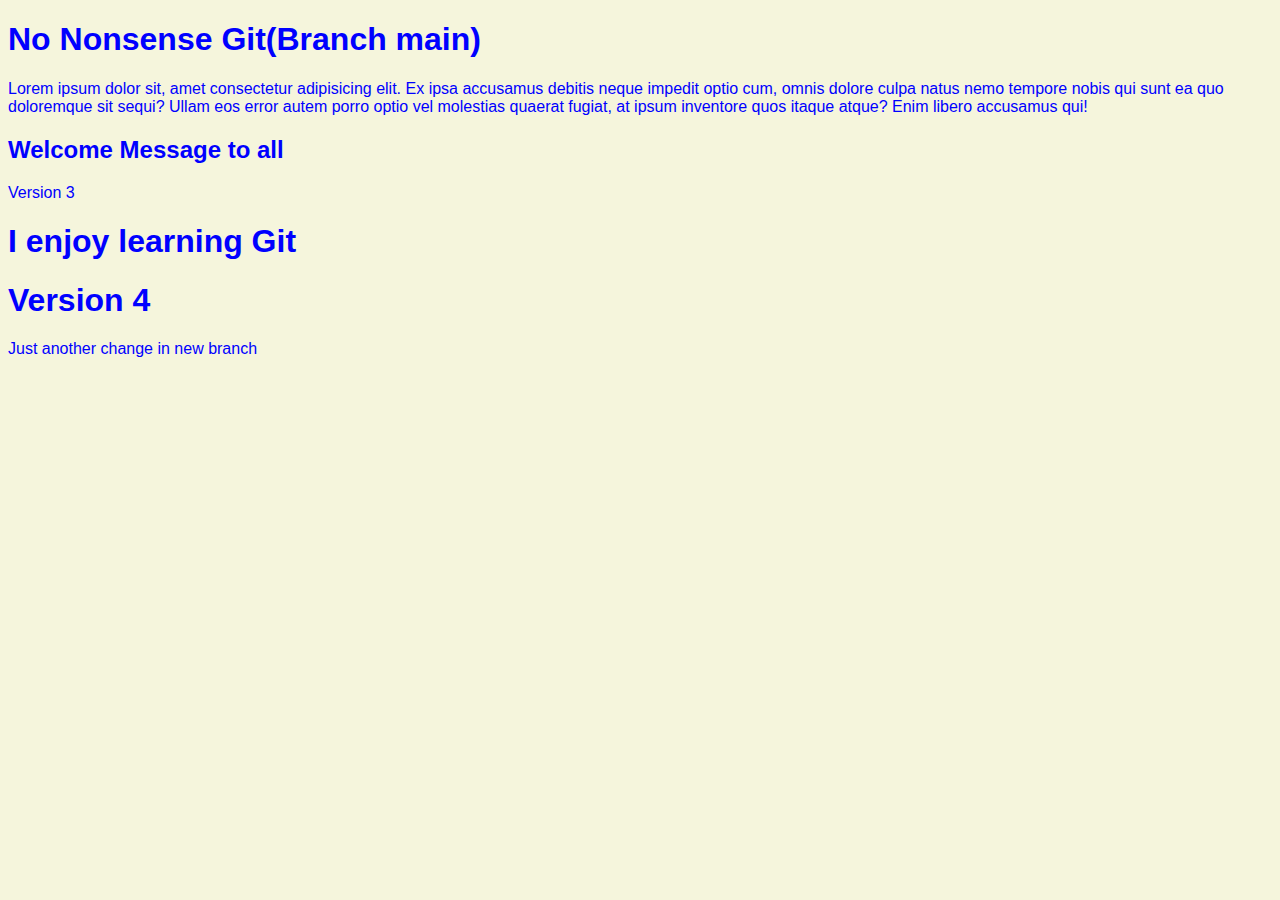
<file: index.html>
<!DOCTYPE html>
<html lang="en">
<head>
    <meta charset="UTF-8">
    <meta name="viewport" content="width=device-width, initial-scale=1.0">
    <title>Document</title>
    <link rel="stylesheet" href="style.css">
</head>
<body>
    <h1>No Nonsense Git(Branch main)</h1>
    <div role="story">
        <p>Lorem ipsum dolor sit, amet consectetur adipisicing elit. Ex ipsa accusamus debitis neque impedit optio cum, omnis dolore culpa natus nemo tempore nobis qui sunt ea quo doloremque sit sequi? Ullam eos error autem porro optio vel molestias quaerat fugiat, at ipsum inventore quos itaque atque? Enim libero accusamus qui!</p>
    </div>
    
    <h2>Welcome Message to all</h2>
    <p>Version 3</p>
    <h1>I enjoy learning Git</h1>
    <h1>Version 4</h1>
    <p>Just another change in new branch</p>
</body>
</html>
</file>
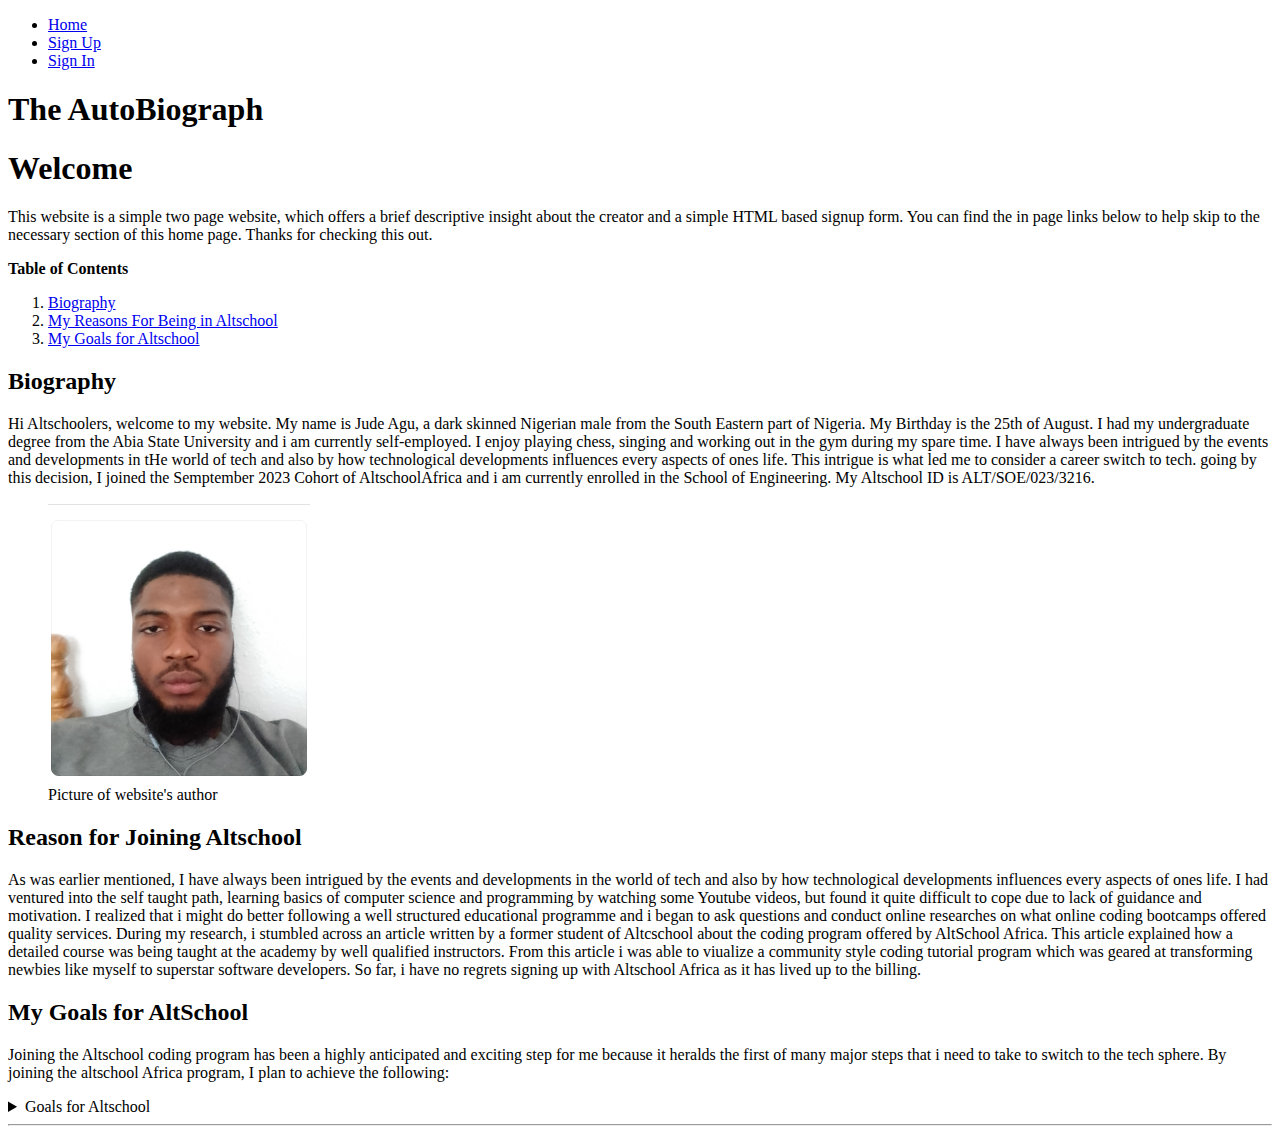
<file: Altschool_practice/index.html>
<!DOCTYPE html>
<html lang="en">
<head>
    <meta charset="UTF-8">
    <meta name="viewport" content="width=device-width, initial-scale=1.0">
    <link rel="shortcut icon" href="Mediafiles/cxfb.png" type="image/x-icon">
    
    <title>Document</title>
</head>
<body>
    <header>
        <nav>
            <ul>
                <li><a href="index.html" aria-label="link to Home Page" title="home">Home</a></li>
                <li><a href="./signup.html" aria-label="link to Sign up page" title="Signup">Sign Up</a></li>
                <li><a href="./signin.html" aria-label="Link to Sign In page" title="Sign In">Sign In</a></li>
            </ul>
        </nav>
        <header class="Websitelogo" title="logo"> <h1>The AutoBiograph</h1></header>
    </header>
    <main>
       
        <header class="Welcome">
            <h1>Welcome</h1>
        </header>
        <section>
            <p>This website is a simple two page website, which offers a brief descriptive insight about the creator and a simple HTML based signup form.
            You can find the in page links below to help skip to the necessary section of this home page. Thanks for checking this out.
            </p>
        </section>
        <header>
            <nav></nav>
        </header>
        <nav aria-labelledby="Tc">
            <div id="Tc"><b>Table of Contents</b></div>
            <ol>
                <li><a href="#Biography" aria-label="Link to Biography">Biography</a></li>
                <li><a href="#Reasons" aria-label="Link to my reasons for being in Altschool">My Reasons For Being in Altschool</a></li>
                <li><a href="#Goals" aria-label="Link to my Goal for Altschool">My Goals for Altschool</a></li>
            </ol>

        </nav>
        <header id="Biography">
            <h2>Biography</h2>
        </header>
        <section>
            <p>
                Hi Altschoolers, welcome to my website. My name is Jude Agu, a dark skinned Nigerian male from the South Eastern part of Nigeria.
                My Birthday is the 25th of August. I had my undergraduate degree from the Abia State University and i am currently self-employed.
                I enjoy playing chess, singing and working out in the gym during my spare time.
                I have always been intrigued by the events and developments in tHe world of tech and also by how technological developments influences every aspects of ones life. This intrigue is what led me to consider a career switch to tech.
                going by this decision, I joined the Semptember 2023 Cohort of AltschoolAfrica and i am currently enrolled in the School of Engineering.
                My Altschool ID is ALT/SOE/023/3216.
            </p>
             
            <figure>
                <img src="./Mediafiles/picJ.png" alt="My Slack profile picture">
                <figcaption>Picture of website's author</figcaption>
            </figure>
        </section>
        <header id="Reasons">
            <h2>Reason for Joining Altschool</h2>
        </header>
        <section>
            <p>
                As was earlier mentioned, I have always been intrigued by the events and developments in the world of tech and also by how technological developments influences every aspects of ones life. 
                I had ventured into the self taught path, learning basics of computer science and programming by watching some Youtube videos, but found it quite difficult to cope due to lack of guidance and motivation.
                I realized that i might do better following a well structured educational programme and i began to ask questions and conduct online researches on what online coding bootcamps offered quality services.
                During my research, i stumbled across an article written by a former student of Altcschool about the coding program offered by AltSchool Africa. This article explained how a detailed course was being taught at the academy by well qualified instructors. 
                From this article i was able to viualize a community style coding tutorial program which was geared at transforming newbies like myself to superstar software developers.
                So far, i have no regrets signing up with Altschool Africa as it has lived up to the billing.   
            </p>
             
        </section>
    </section>
    <header id="Goals">
        <h2>My Goals for AltSchool</h2>
    </header>
    <section>
        <p>
         Joining the Altschool coding program has been a highly anticipated and exciting step for me because it heralds the first of many major  steps that i need to take
         to switch to the tech sphere. By joining the altschool Africa program, I plan to achieve the following: 
        </p>
        <details>
            <summary>Goals for Altschool</summary>
            <ol>
                <li>Learn and imbibe the skills required to become a very proficient software developer</li>
                <li>Develop and network with like minded colleagues with a view of future colloborations</li>
                <li>Maximize all the opportunities being offered by the program to become the best version of myself</li>
                <li>Secure a very good internship at the end of the program</li>
                <li>Eventually get to subspecialize in machine learning and artificial intelligence</li>
            </ol>
        </details>
        
         
    </section>
    </main>
    <hr>
    <footer>


    </footer>
</body>
</html>
</file>
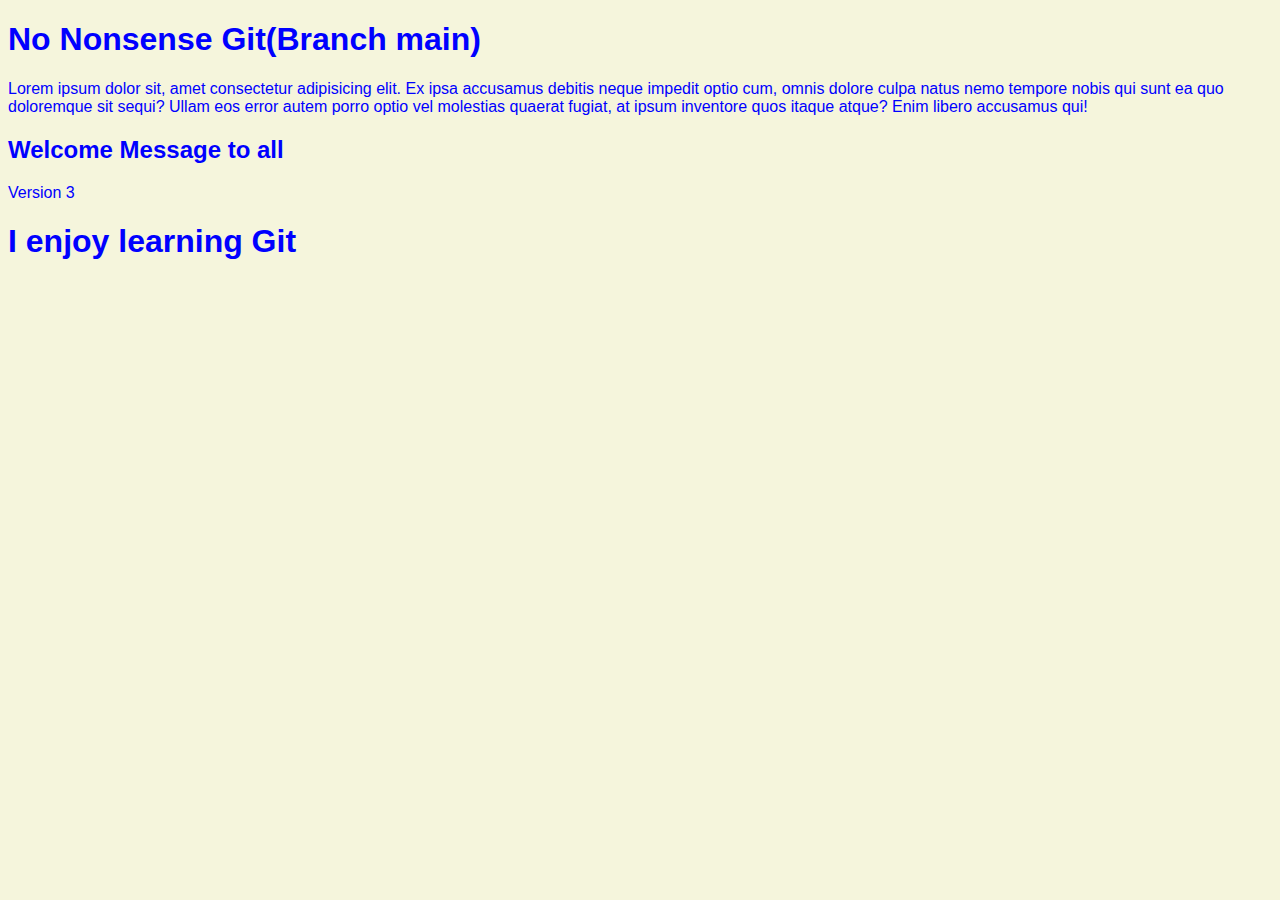
<file: Atgit/index.html>
<!DOCTYPE html>
<html lang="en">
<head>
    <meta charset="UTF-8">
    <meta name="viewport" content="width=device-width, initial-scale=1.0">
    <title>Document</title>
    <link rel="stylesheet" href="style.css">
</head>
<body>
    <h1>No Nonsense Git(Branch main)</h1>
    <div role="story">
        <p>Lorem ipsum dolor sit, amet consectetur adipisicing elit. Ex ipsa accusamus debitis neque impedit optio cum, omnis dolore culpa natus nemo tempore nobis qui sunt ea quo doloremque sit sequi? Ullam eos error autem porro optio vel molestias quaerat fugiat, at ipsum inventore quos itaque atque? Enim libero accusamus qui!</p>
    </div>
    
    <h2>Welcome Message to all</h2>
    <p>Version 3</p>
    <h1>I enjoy learning Git</h1>
</body>
</html>
</file>
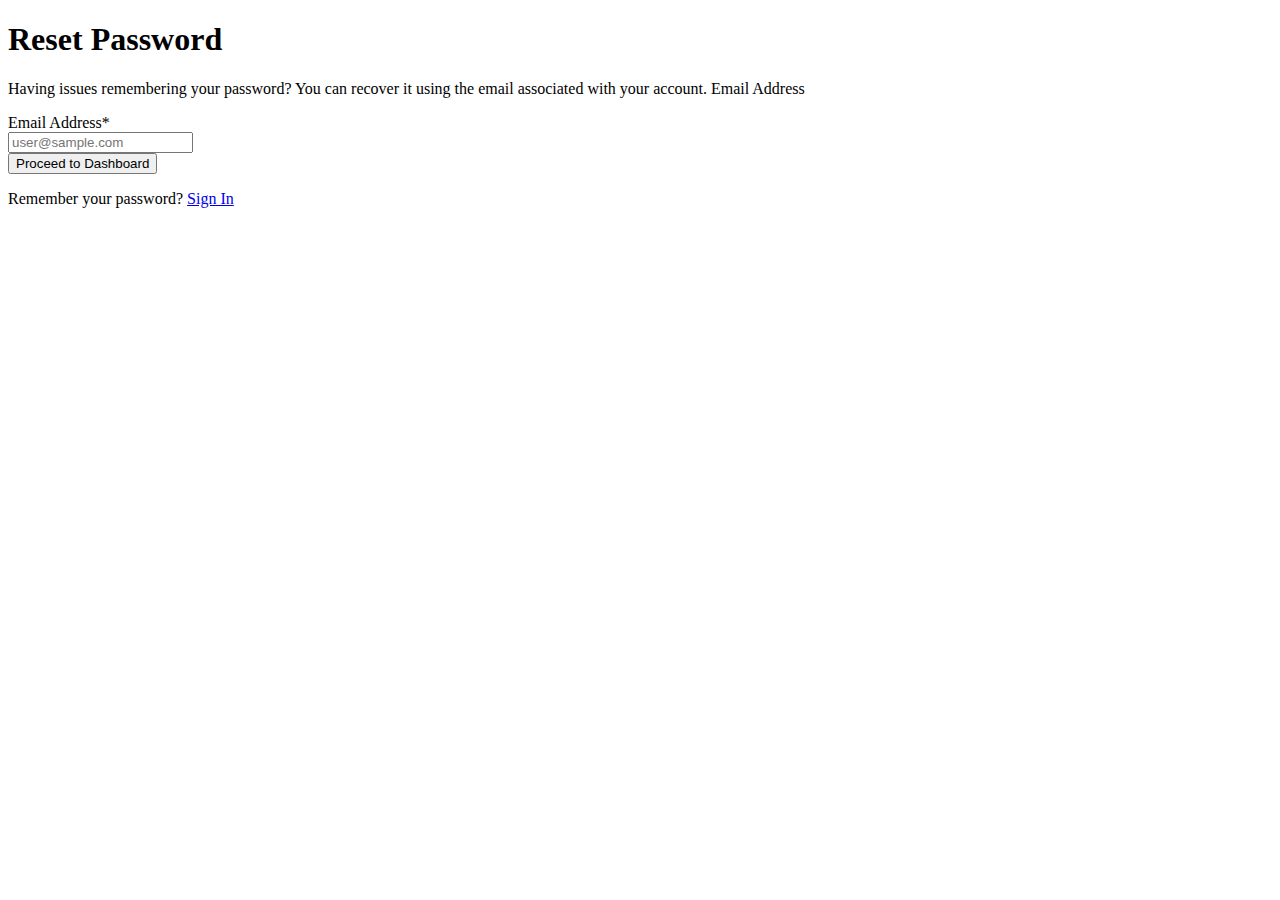
<file: Altschool_practice/preset.html>
<!DOCTYPE html>
<html lang="en">
<head>
    <meta charset="UTF-8">
    <meta name="viewport" content="width=device-width, initial-scale=1.0">
    <title>Document</title>
</head>
<body>
    <header>
        <section>
            <h1>Reset Password</h1>
            <p>Having issues remembering your password? You can recover it using the
                email associated with your account. Email Address</p>
        </section>
    </header>
    <main>
        <form action="" method="get">
            <div role="Email">
                <label for="Email Address">Email Address* </label>
                <br>
                <input type="email" name="email" id="email" required placeholder="user@sample.com">
            </div>
            <div role="submit">
                <button type="submit">Proceed to Dashboard</button>
            </div>
            <section>
                <div role="sign in">
                    <p>Remember your password? <a href="./signin.html">Sign In</a> </p>
                </div>
            </section>
           

        
        </form>
    </main>
    <footer>

    </footer>
</body>
</html>
</file>
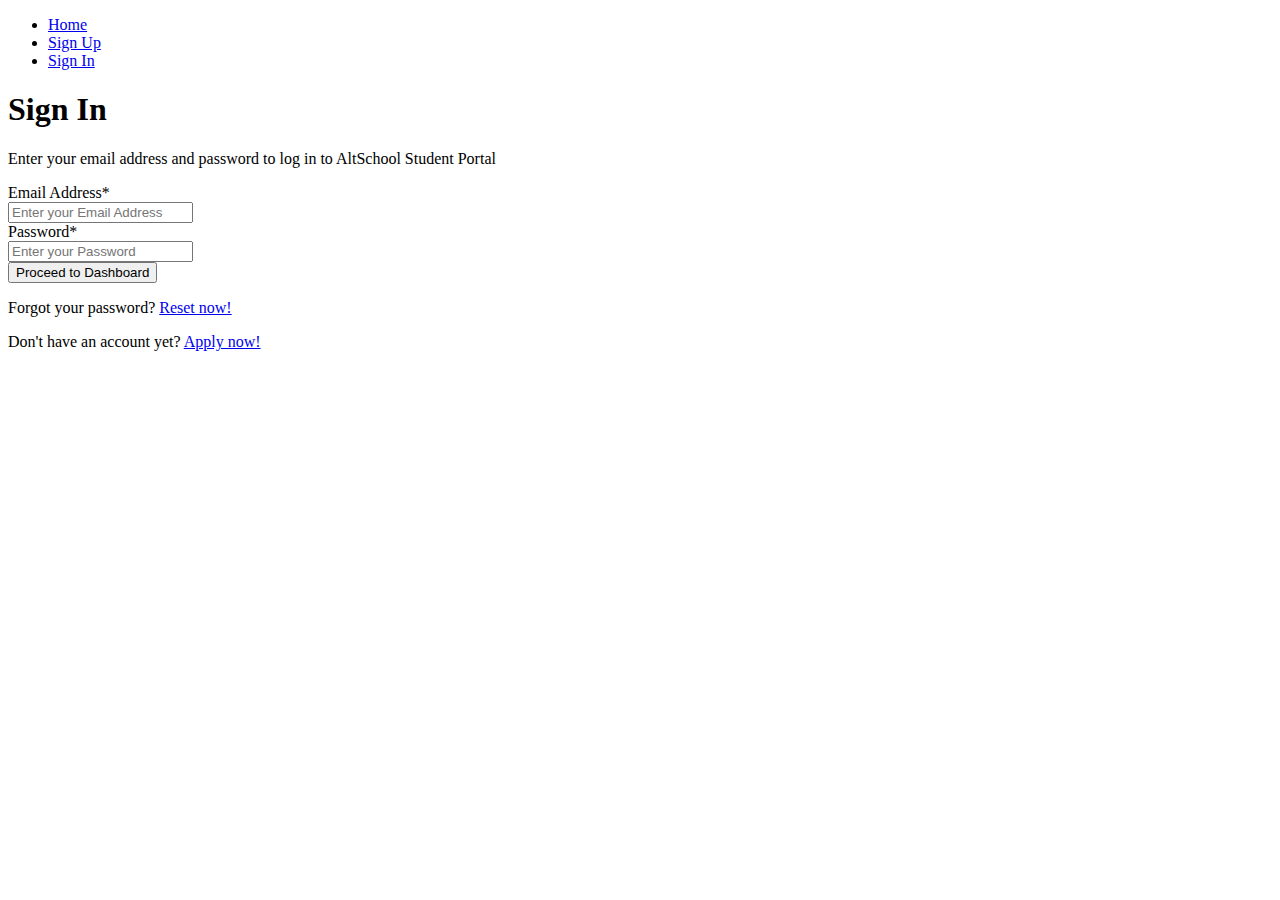
<file: Altschool_practice/signin.html>
<!DOCTYPE html>
<html lang="en">
<head>
    <meta charset="UTF-8">
    <meta name="viewport" content="width=device-width, initial-scale=1.0">
    <title>Document</title>
</head>
<body>
    <header>
        <nav>
            <ul>
                <li><a href="./index.html" aria-label="link to Home Page" title="home">Home</a></li>
                <li><a href="./signup.html" aria-label="link to Sign up page" title="Signup">Sign Up</a></li>
                <li><a href="signin.html" aria-label="Link to Sign In page" title="Sign In">Sign In</a></li>
            </ul>
        </nav>
        <section>
            <h1>Sign In</h1>
            <p>Enter your email address and password to log in to AltSchool Student Portal</p>
        </section>
    </header>
    <main>
        <form action="" method="get">
            <div role="email address">
                <label for="Email">Email Address*</label>
                <br>
                <input type="email" name="Email address" id="email" required placeholder="Enter your Email Address">
            </div>
            <div role="password">
                <label for="Password">Password*</label>
                <br>
                <input type="password" name="Password" id="pword" required placeholder="Enter your Password">
            </div>

            <section>
                <div class="Submit">
                    <button type="submit">Proceed to Dashboard</button>
                </div>
            </section>
            <section>
                <div class="Forgot Password">
                    <p>Forgot your password? <a href="./preset.html">Reset now!</a> </p>
                </div>
                <div class="Apply now">
                    <p>Don't have an account yet? <a href="./signup.html">Apply now!</a></p>
                </div>
            </section>
            
        </form>

    </main>
    <footer>

    </footer>
</body>
</html>
</file>
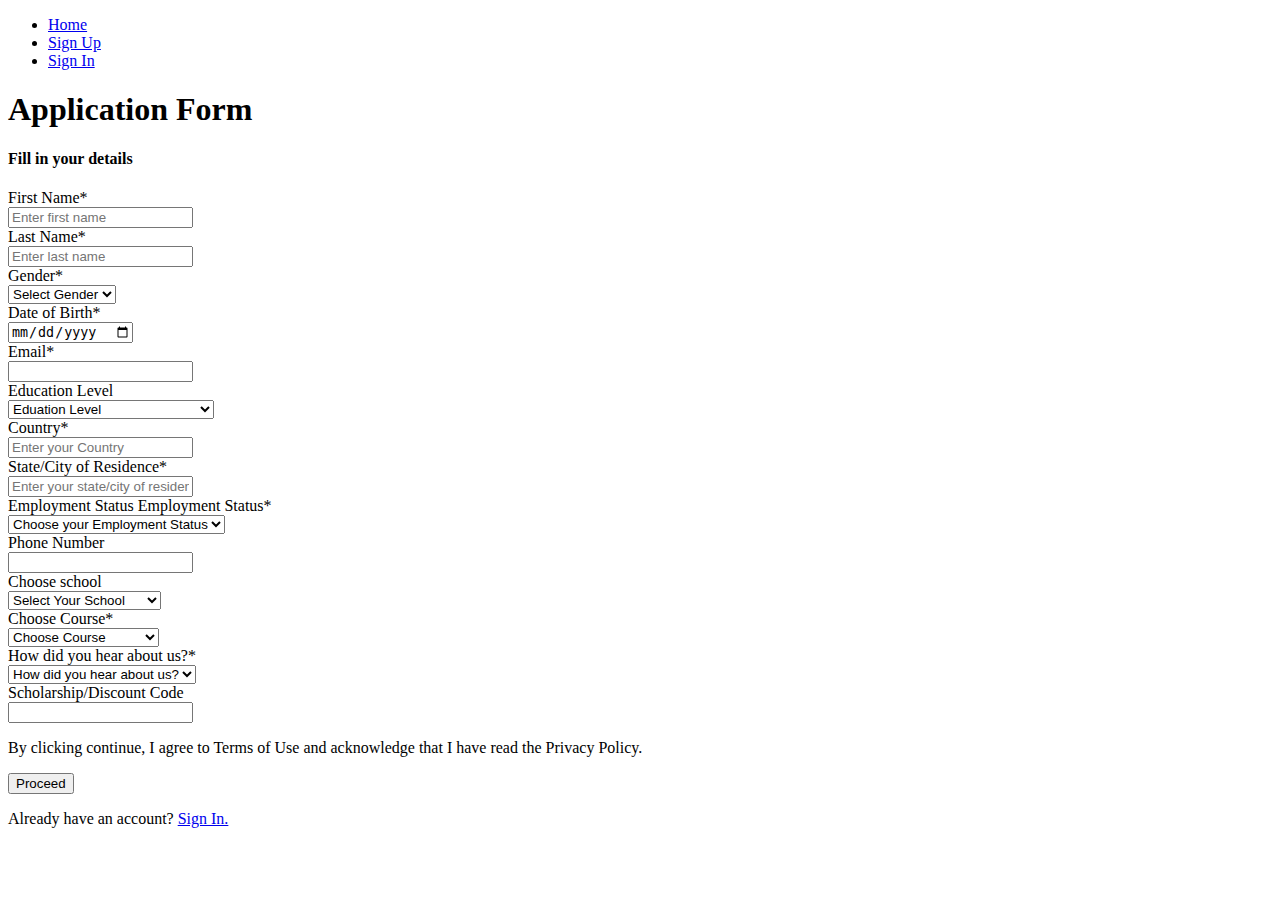
<file: Altschool_practice/signup.html>
<!DOCTYPE html>
<html lang="en">
<head>
    <meta charset="UTF-8">
    <meta name="viewport" content="width=device-width, initial-scale=1.0">
    <title>Document</title>
</head>
<body>
    <header>
        <nav>
            <ul>
                <li><a href="./index.html" aria-label="link to Home Page" title="home">Home</a></li>
                <li><a href="signup.html" aria-label="link to Sign up page" title="Signup">Sign Up</a></li>
                <li><a href="./signin.html" aria-label="Link to Sign In page" title="Sign In">Sign In</a></li>
            </ul>
        </nav>
        <section>
            <h1>Application Form</h1>
            <h4>Fill in your details</h4>
        </section>

    </header>
    <main>
        <form action="" method="post">
            <div role="firstname">
                <label for="firstname">First Name*</label>    
                <br>
                <input type="text" name="Firstname" id="Fname" placeholder="Enter first name" required> 
            </div>
            
            <div role="lastname">
                <label for="Lastname">Last Name*</label>    
                <br>
                <input type="text" name="Lastname" id="Fname" placeholder="Enter last name" required> 
            </div>
    
            <div role="gender">
                <label for="gender">Gender* </label>
                <br>
                <select name="gender" id="gender" required>
                    <option value="Select Gender">Select Gender</option>
                    <option value="Male">male</option>
                    <option value="Female">female</option>
                </select>
            </div>

            <div role="Date of  Birth">
                <label for="Date of birth">Date of Birth* </label>
                <br>
                <input type="date" name="Date of Birth" id="Dob" min="12/1/2007"> 
            </div>

            <div role="Email">
                <label for="email">Email* </label>
                <br>
                <input type="email" name="email" id="email"> 
            </div>
            <div role="Education level">
                <label for="Level of Education">Education Level</label>
                <br>
                <select name="Education Level" id="Education" require size="1">
                    <option value="Education Level">Eduation Level</option>
                    <option value="BSC">BSC</option>
                    <option value="MSC">MSC</option>
                    <option value="Doctorate">Doctorate(PhD)</option>
                    <option value="Undergraduate">Undergraduate</option>
                    <option value="High/Secondary school">High School/Secondary School</option>
                    <option value="Middle School">Middle School</option>
                    <option value="Postgraduate">Postgraduate</option>
                </select>
            </div>
            <div role="Country">
                <label for="country">Country* </label>
                <br>
                <input type="text" name="Country" id="coun" required placeholder="Enter your Country">
            </div>
            <div role="State/City of Residence">
                <label for="State/City of Residence">State/City of Residence* </label>
                <br>
                <input type="text" name="State/City of Residence" id="Residence" placeholder="Enter your state/city of residence">
            </div>
            <div role="Employment Status">Employment Status
                <label for="Employment Status">Employment Status* </label>
                <br>
                <Select id="Employment" required >
                    <option value="">Choose your Employment Status</option>
                    <option value="Employed">Employed</option>
                    <option value="Unemployed">Unemployed</option>
                    <option value="Selfemployed">Self Employed</option>
                </Select>
            </div>
            <div role="Phone Number">
                <label for="Telephone Number">Phone Number</label>
                <br>
                <input type="tel" name="Telephone number" id="phone">
            </div>
            <div role="Choose School">
                <label for="Choose Your School">Choose school</label>
                <br>
                <select name="Choose School" id="School" required>
                    <option value="">Select Your School</option>
                    <option value="School of Engineering">School of Engineering</option>
                    <option value="School of Business">School of Business</option>
                    <option value="School of Creative ">School of Creative</option>
                </select>
            </div>

            <div role="Choose Course of study">
                <label for="Choose Your Course of Study">Choose Course* </label>
                <br>
                <select name="Choose Course" id="Course" required>
                    <option value="">Choose Course</option>
                    <option value="BackEnd Engineering">BackEnd Engineering</option>
                    <option value="FrontEnd Engineering">Frontend Engineering</option>
                    <option value="Cloud Engineering ">Cloud Engineering</option>
                </select>
            </div>

            <div role="How did you hear about us">
                <label for="How did you hear about us? ">How did you hear about us?* </label>
                <br>
                <select name="How did you hear about us" id="medium" required>
                    <option value="">How did you hear about us? </option>
                    <option value="Facebook">Facebook</option>
                    <option value="LinkedIn">LinkedIn</option>
                    <option value="Youtube">Youtube</option>
                    <option value="Friend">Friend</option>
                    <option value="Whatsapp">Whatsapp</option>
                    <option value="Instagram">Instagram</option>
                    <option value="Billboard">Billboard</option>
                    <option value="Other">Other</option>
                </select>
            </div>

            <div role="Scholarship/Discount code(optional)">
              <label for="Scholarship/Discount code">Scholarship/Discount Code</label>
              <br>
              <input type="text" name="Discount code" id="Discount">
            </div>

            <section>
                <div role="Terms and Condition">
                    <p>By clicking continue, I agree to  Terms of Use and acknowledge that I have read the  Privacy Policy.</p>
                </div>
                <div role="Submit">
                    <button type="submit">Proceed</button>
                </div>
                <div role="Sign in">
                    <p>Already have an account?  <a href="./signin.html">Sign In. </a></p>
                </div>
            </section>
                
        </form>

    </main>
    <footer>

    </footer>
</body>
</html>
</file>
<file: style.css>
*{
    color: blue;
    background-color: beige;
    font-family: 'Trebuchet MS', 'Lucida Sans Unicode', 'Lucida Grande', 'Lucida Sans', Arial, sans-serif;
}

/*Version 2*/
</file>
<file: Atgit/style.css>
*{
    color: blue;
    background-color: beige;
    font-family: 'Trebuchet MS', 'Lucida Sans Unicode', 'Lucida Grande', 'Lucida Sans', Arial, sans-serif;
}

/*Version 2*/
</file>
